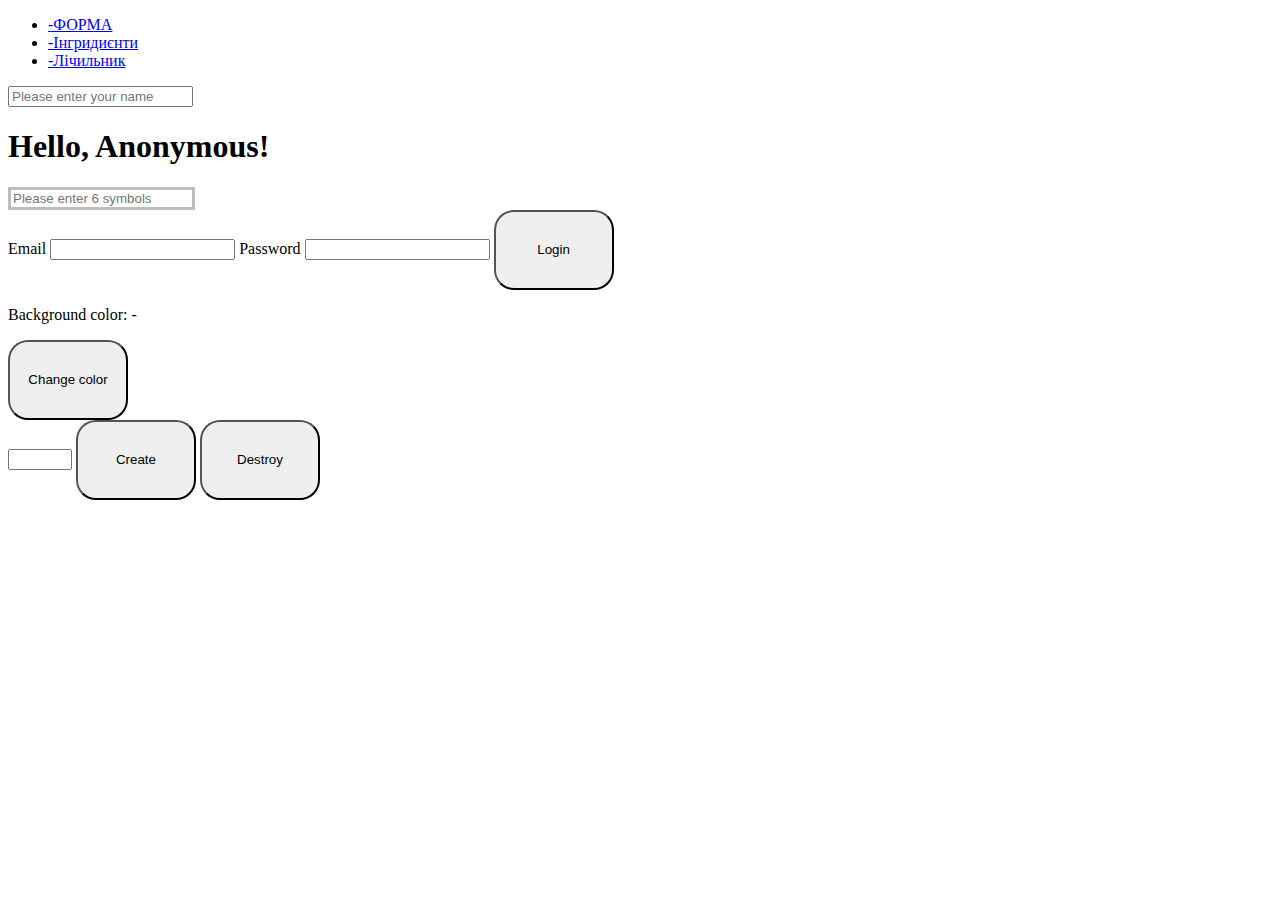
<file: index.html>
<!DOCTYPE html>
<html lang="en">
  <head>
    <meta charset="UTF-8" />
    <meta http-equiv="X-UA-Compatible" content="IE=edge" />
    <meta name="viewport" content="width=device-width, initial-scale=1.0" />
    <link rel="stylesheet" href="style.css" />
    <title>Document</title>
  </head>
  <body>
    <ul>
      <li>
        <a
          href="
      form.html"
          >-ФОРМА</a
        >
      </li>
      <li>
        <a
          href="
      ingridients.html"
          >-Інгридиєнти</a
        >
      </li>
      <li>
        <a
          href="
    counter.html"
          >-Лічильник</a
        >
      </li>
    </ul>

    <!--NEW TASK ingredients-->

    <!--NEW TASK DECREMENT AND INCREMENT-->

    <!--NEW TASK INPUT-->

    <input type="text" id="name-input" placeholder="Please enter your name" />
    <h1>Hello, <span id="name-output">Anonymous</span>!</h1>
    <input
      type="text"
      id="validation-input"
      data-length="6"
      placeholder="Please enter 6 symbols"
    />

    <!--NEW TASK FORM-->

    <form class="login-form">
      <label>
        Email
        <input type="email" name="email" />
      </label>
      <label>
        Password
        <input type="password" name="password" />
      </label>
      <button type="submit">Login</button>
    </form>

    <!--NEW TASK COLOR-->

    <div class="widget">
      <p>Background color: <span class="color">-</span></p>
      <button type="button" class="change-color">Change color</button>
    </div>
    <!-- NEW TASK 10 -->
    <div id="controls">
      <input type="number" min="1" max="100" step="1" />
      <button type="button" data-create>Create</button>
      <button type="button" data-destroy>Destroy</button>
    </div>

    <div id="boxes"></div>
    <script src="script.js"></script>
  </body>
</html>
</file>
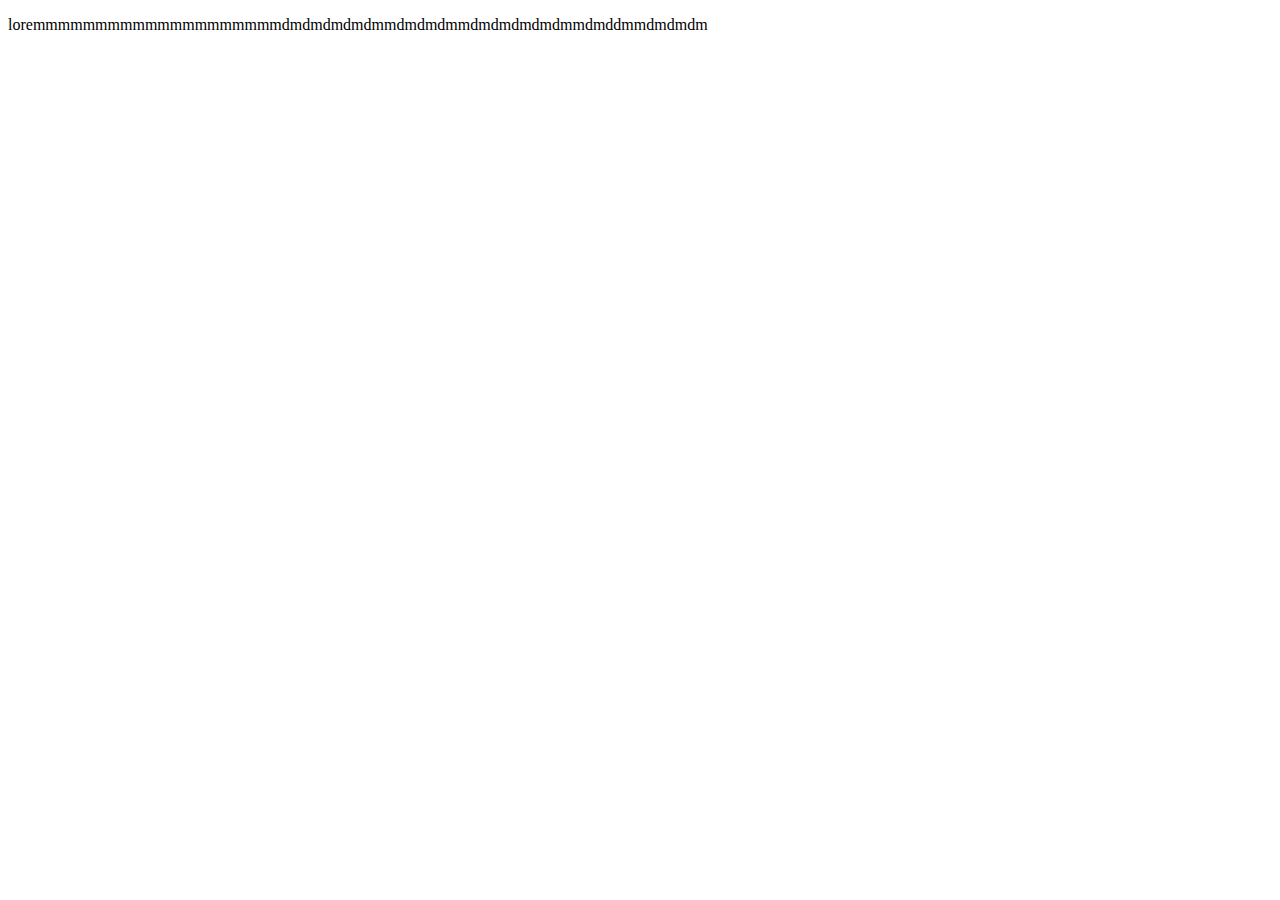
<file: form.html>
<!DOCTYPE html>
<html lang="en">
  <head>
    <meta charset="UTF-8" />
    <meta http-equiv="X-UA-Compatible" content="IE=edge" />
    <meta name="viewport" content="width=device-width, initial-scale=1.0" />
    <title>Document</title>
  </head>
  <body>
    <div class="containerForm">
      <p>loremmmmmmmmmmmmmmmmmmmmdmdmdmdmdmmdmdmdmmdmdmdmdmdmmdmddmmdmdmdm</p>
    </div>
  </body>
</html>
</file>
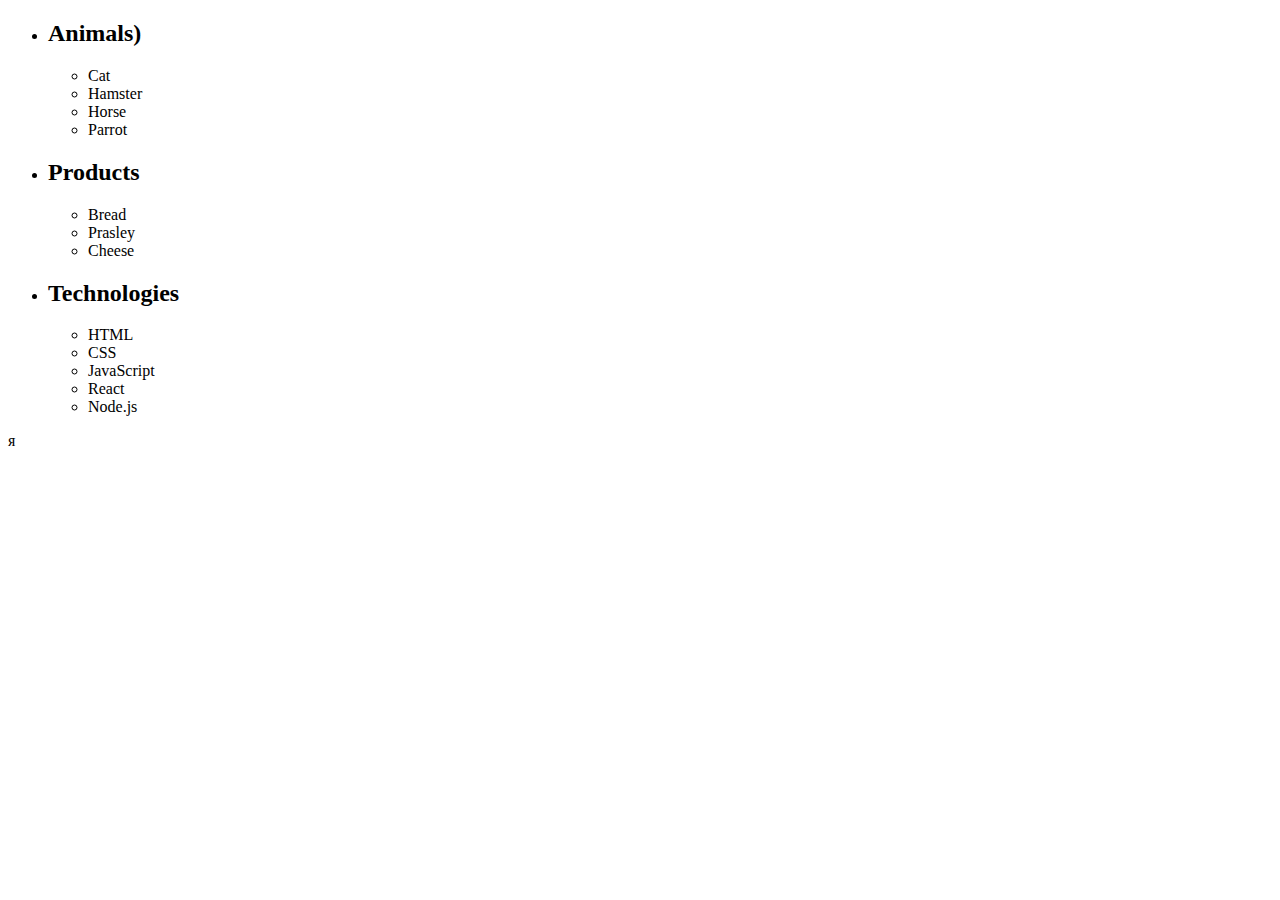
<file: HTML/ingridients.html>
<!DOCTYPE html>
<html lang="en">
  <head>
    <meta charset="UTF-8" />
    <meta http-equiv="X-UA-Compatible" content="IE=edge" />
    <meta name="viewport" content="width=device-width, initial-scale=1.0" />
    <title>Document</title>
  </head>
  <body>
    <ul id="categories">
      <li class="item">
        <h2>Animals)</h2>

        <ul>
          <li>Cat</li>
          <li>Hamster</li>
          <li>Horse</li>
          <li>Parrot</li>
        </ul>
      </li>
      <li class="item">
        <h2>Products</h2>

        <ul>
          <li>Bread</li>
          <li>Prasley</li>
          <li>Cheese</li>
        </ul>
      </li>
      <li class="item">
        <h2>Technologies</h2>

        <ul>
          <li>HTML</li>
          <li>CSS</li>
          <li>JavaScript</li>
          <li>React</li>
          <li>Node.js</li>
        </ul>
      </li>
    </ul>
    <ul id="ingredients"></ul>
    я
  </body>
</html>
</file>
<file: style.css>
.item {
  list-style: none;
  font-size: medium;
}

.gallery {
  display: flex;
  justify-content: center;
  align-items: center;
  flex-wrap: nowrap; /* Запобігає перенесенню на новий рядок */
  list-style-type: none;
  padding: 0px;
}
.imeg {
  margin: 5px;
  transition: box-shadow 0.3s ease;
}
.imeg:hover {
  box-shadow: 0 0 25px rgba(42, 40, 40, 0.533);
}

button {
  justify-content: center;
  align-items: center;

  width: 120px;
  height: 80px;

  border-radius: 20px;
}
#value {
  font-size: 4 2px;
  color: brown;
}

button:hover {
  background-color: rgb(115, 232, 86);
}

button[data-action] {
  color: rgb(72, 32, 158);
  font-size: 32px;
}

button[data-action]:hover {
  font-size: 32px; /* Змінюємо розмір шрифту при наведенні */
  color: rgb(154, 2, 242); /* Змінюємо колір тексту при наведенні */
}
/*--------------------------------------------------*/
#validation-input {
  border: 3px solid #bdbdbd;
}

#validation-input.valid {
  border-color: #4caf50;
}

#validation-input.invalid {
  border-color: #f44336;
}
</file>
